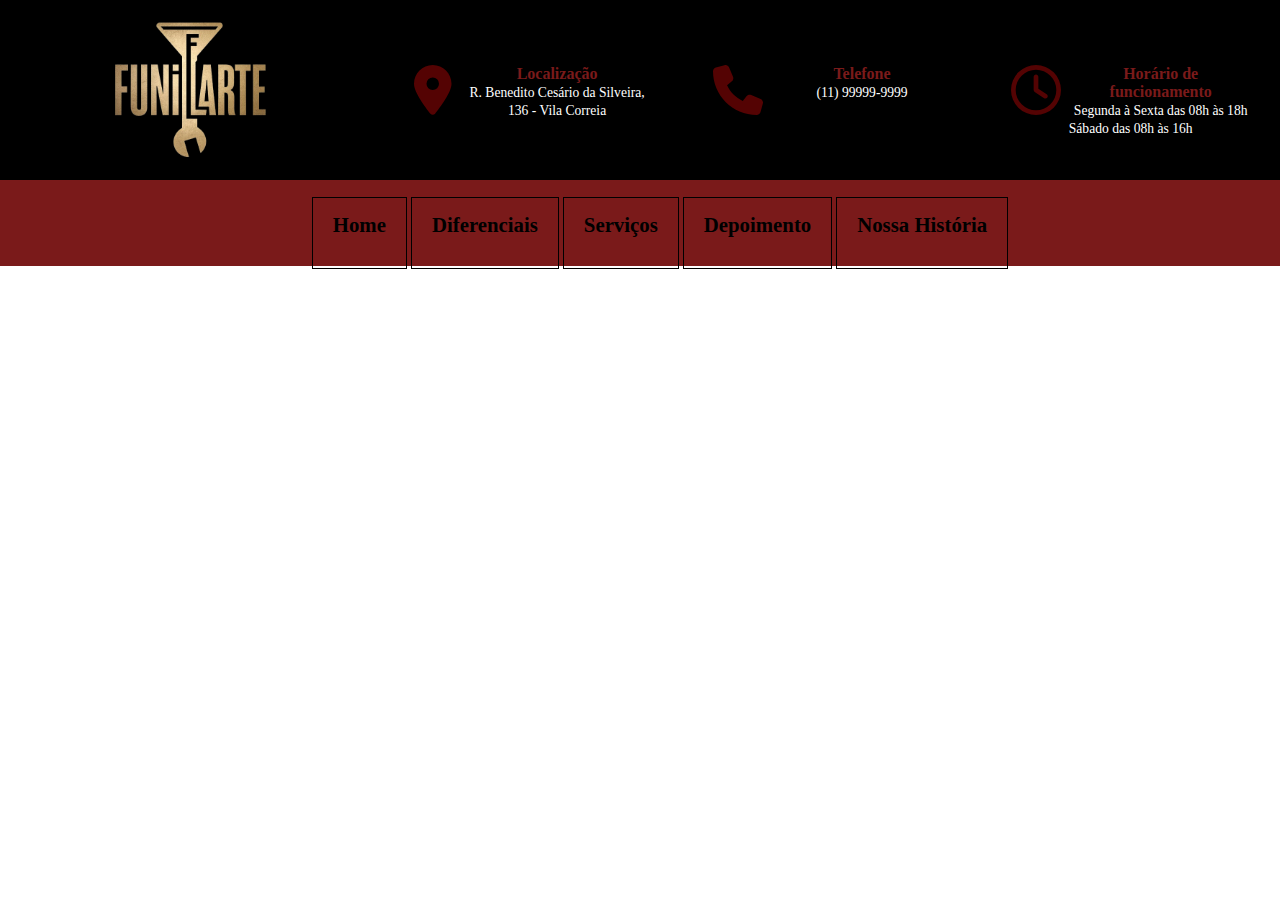
<file: Save 1 - P2S/index.html>
<!DOCTYPE html>
<html lang="en">
<head>
    <meta charset="UTF-8">
    <meta name="viewport" content="width=device-width, initial-scale=1.0">
    <title>ACACIO CAR</title>
    <link rel="stylesheet" href="style.css">
</head>
<body>
    <header>
        <section class="headerprincipal">
            <section class="sec1">
                <img src="./imagens/logo.png" alt="" height="180">
            </section>
            <section class="sec2">
                <div class="loc divs">
                    <div class="svgH">
                        <svg xmlns="http://www.w3.org/2000/svg" viewBox="0 0 384 512" height="50px"><path fill="#540303" d="M215.7 499.2C267 435 384 279.4 384 192C384 86 298 0 192 0S0 86 0 192c0 87.4 117 243 168.3 307.2c12.3 15.3 35.1 15.3 47.4 0zM192 128a64 64 0 1 1 0 128 64 64 0 1 1 0-128z"/></svg>
                    </div>
                    <div class="textLoc">
                        <span class="headeridon">Localização</span> 
                        <a href="https://www.google.com/maps/place/R.+Benedito+Ces%C3%A1rio+da+Silveira,+136+-+Vila+Correia,+Mau%C3%A1+-+SP,+09350-390/data=!4m2!3m1!1s0x94ce6bf9f6849fe9:0xd531e659056659d3?sa=X&ved=1t:242&ictx=111" target="_blank" class="link"></a>
                        <span class="textos">R. Benedito Cesário da Silveira, 136 - Vila Correia</span>
                    </div>
                </div>
                <div class="tel divs">
                    <div class="svgH">
                        <svg xmlns="http://www.w3.org/2000/svg" viewBox="0 0 512 512" height="50px"><path fill="#540303" d="M164.9 24.6c-7.7-18.6-28-28.5-47.4-23.2l-88 24C12.1 30.2 0 46 0 64C0 311.4 200.6 512 448 512c18 0 33.8-12.1 38.6-29.5l24-88c5.3-19.4-4.6-39.7-23.2-47.4l-96-40c-16.3-6.8-35.2-2.1-46.3 11.6L304.7 368C234.3 334.7 177.3 277.7 144 207.3L193.3 167c13.7-11.2 18.4-30 11.6-46.3l-40-96z"/></svg>
                    </div>
                    <div class="textTel">
                        <span class="headeridon">Telefone</span>
                        <a href="#" class="link"></a>
                        <span class="textos">(11) 99999-9999</span>
                    </div>
                </div>
                <div class="clock divs">
                    <div class="svgH">
                        <svg xmlns="http://www.w3.org/2000/svg" viewBox="0 0 512 512" height="50px"><path fill="#540303" d="M464 256A208 208 0 1 1 48 256a208 208 0 1 1 416 0zM0 256a256 256 0 1 0 512 0A256 256 0 1 0 0 256zM232 120l0 136c0 8 4 15.5 10.7 20l96 64c11 7.4 25.9 4.4 33.3-6.7s4.4-25.9-6.7-33.3L280 243.2 280 120c0-13.3-10.7-24-24-24s-24 10.7-24 24z"/></svg>
                    </div>
                    <div class="textClock">
                        <span class="headeridon">Horário de funcionamento</span>
                        <a href="#" class="link"></a>
                        <span class="textos">Segunda à Sexta das 08h às 18h Sábado das 08h às 16h</span>
                    </div>
                </div>
            </section>
        </section>
    </header>
    <div class="linha">
        <ul>
            <li><a href="#">Home</a></li>
            <li><a href="#">Diferenciais</a></li>
            <li><a href="#">Serviços</a></li>
            <li><a href="#">Depoimento</a></li>
            <li><a href="#">Nossa História</a></li>
        </ul>
    </div>
    
</body>
</html>
</file>
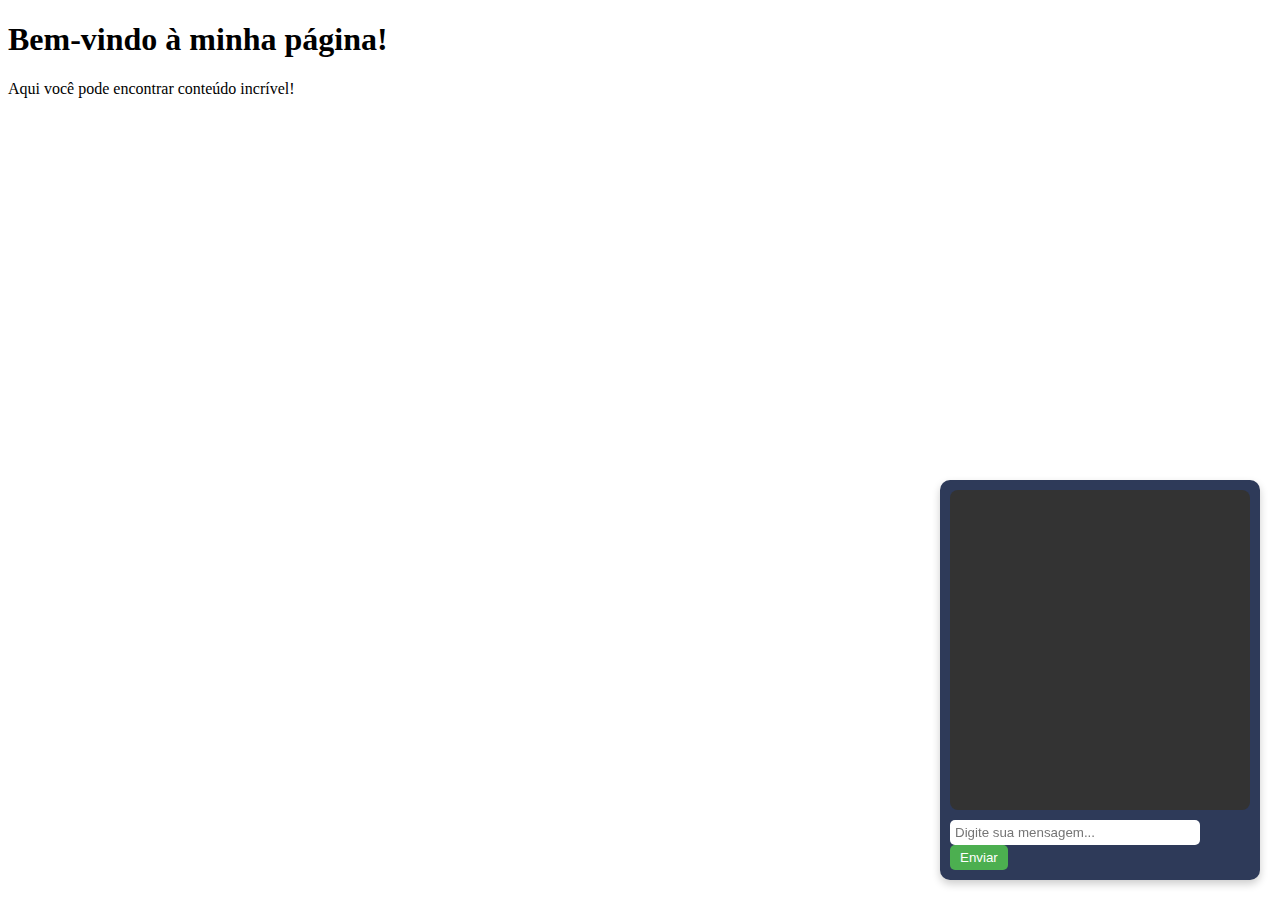
<file: Projeto 2° Semestre/chatbot.html>
<!DOCTYPE html>
<html lang="pt-br">

<head>
    <meta charset="UTF-8">
    <meta name="viewport" content="width=device-width, initial-scale=1.0">
    <title>Minha Página com Chatbot</title>
    <style>
        /* Coloque seu CSS aqui (ou no arquivo de estilo separado) */
        #chatbot {
            width: 300px;
            position: fixed;
            bottom: 20px;
            right: 20px;
            border-radius: 10px;
            background-color: #2e3a59;
            padding: 10px;
            box-shadow: 0 4px 8px rgba(0, 0, 0, 0.2);
        }

        #chat-window {
            height: 300px;
            overflow-y: auto;
            margin-bottom: 10px;
            background-color: #333;
            border-radius: 8px;
            padding: 10px;
            color: #fff;
        }

        #chat-messages {
            display: flex;
            flex-direction: column;
            gap: 5px;
        }

        #user-input {
            width: calc(100% - 60px);
            padding: 5px;
            border: none;
            border-radius: 5px;
        }

        #send-btn {
            padding: 5px 10px;
            border: none;
            background-color: #4CAF50;
            color: #fff;
            border-radius: 5px;
            cursor: pointer;
        }
    </style>
</head>

<body>
    <!-- Aqui está o conteúdo do seu chatbot -->
    <div id="chatbot">
        <div id="chat-window">
            <div id="chat-messages"></div>
        </div>
        <input type="text" id="user-input" placeholder="Digite sua mensagem...">
        <button id="send-btn">Enviar</button>
    </div>

    <!-- O restante do conteúdo da página pode ir abaixo do chatbot -->
    <div id="conteudo-principal">
        <h1>Bem-vindo à minha página!</h1>
        <p>Aqui você pode encontrar conteúdo incrível!</p>
    </div>

    <!-- Script JavaScript para o chatbot -->
    <script>
        document.getElementById('send-btn').addEventListener('click', function () {
            const userInput = document.getElementById('user-input').value;
            if (userInput.trim() === '') return;

            const chatMessages = document.getElementById('chat-messages');
            const userMessage = document.createElement('div');
            userMessage.textContent = `Usuário: ${userInput}`;
            userMessage.style.color = '#fff';
            chatMessages.appendChild(userMessage);

            document.getElementById('user-input').value = '';

            // Lógica de resposta do chatbot
            setTimeout(() => {
                const botResponse = document.createElement('div');
                botResponse.textContent = `Chatbot: Resposta ao "${userInput}"`;
                botResponse.style.color = '#4CAF50';
                chatMessages.appendChild(botResponse);
                chatMessages.scrollTop = chatMessages.scrollHeight;
            }, 1000);
        });
    </script>
</body>

</html>
</file>
<file: Save 1 - P2S/style.css>
:root {
    --cor-principal: #7a1a1a;
}

body {
    margin: 0;
    padding: 0;
}

header {
    height: 180px;
    width: 100%;
    background-color: rgb(0, 0, 0);
    color: white;
    font-weight: bold;
}

.headerprincipal {
    display: flex;
    height: 180px;
}

header .sec1 {
    width: 30%;
    display: inline-block;
    height: 100%;
}

header .sec2 {
    width: 70%;
    display: flex;
    height: 100%;
}

header .sec1 img {
    margin: 0px 100px;
}

header .sec2 .divs{
    display: inline-block;
}

.svgH {
    float: left;
    margin-right: 10px;
}


header .divs {
    width: 250px;
    height: 95px;
    padding: 65px 30px 20px 30px;
    text-align: center;
}

header .headeridon {
    color: var(--cor-principal);
    /* color: #540303; */
    display: block;
}

header .textos {
    margin-top: 15px;
    color: white;
    font-weight: 300;
    font-size: 0.85em;
}

.sec2 a {
    position: absolute;
    width: 200px;
    height: 160px;
}

/* #540303 */

/* ------------------------------------------------------------------------------------------------------------ */

div.linha {
    width: 100%;
    height: 60px;
    background-color: var(--cor-principal);
    padding: 1px 0 25px 0;
}

.linha ul {
    text-align: center;
}

.linha ul li{
    display: inline-block;
    list-style-type: none;
    padding: 15px 20px;
    border: 1px black solid;
}

.linha ul li a {
    text-decoration: none;
    font-size: 1.3em;
    color: black;
    font-weight: bold;
    width: 100%;
    height: 40px;
    display: flex;
}
</file>
